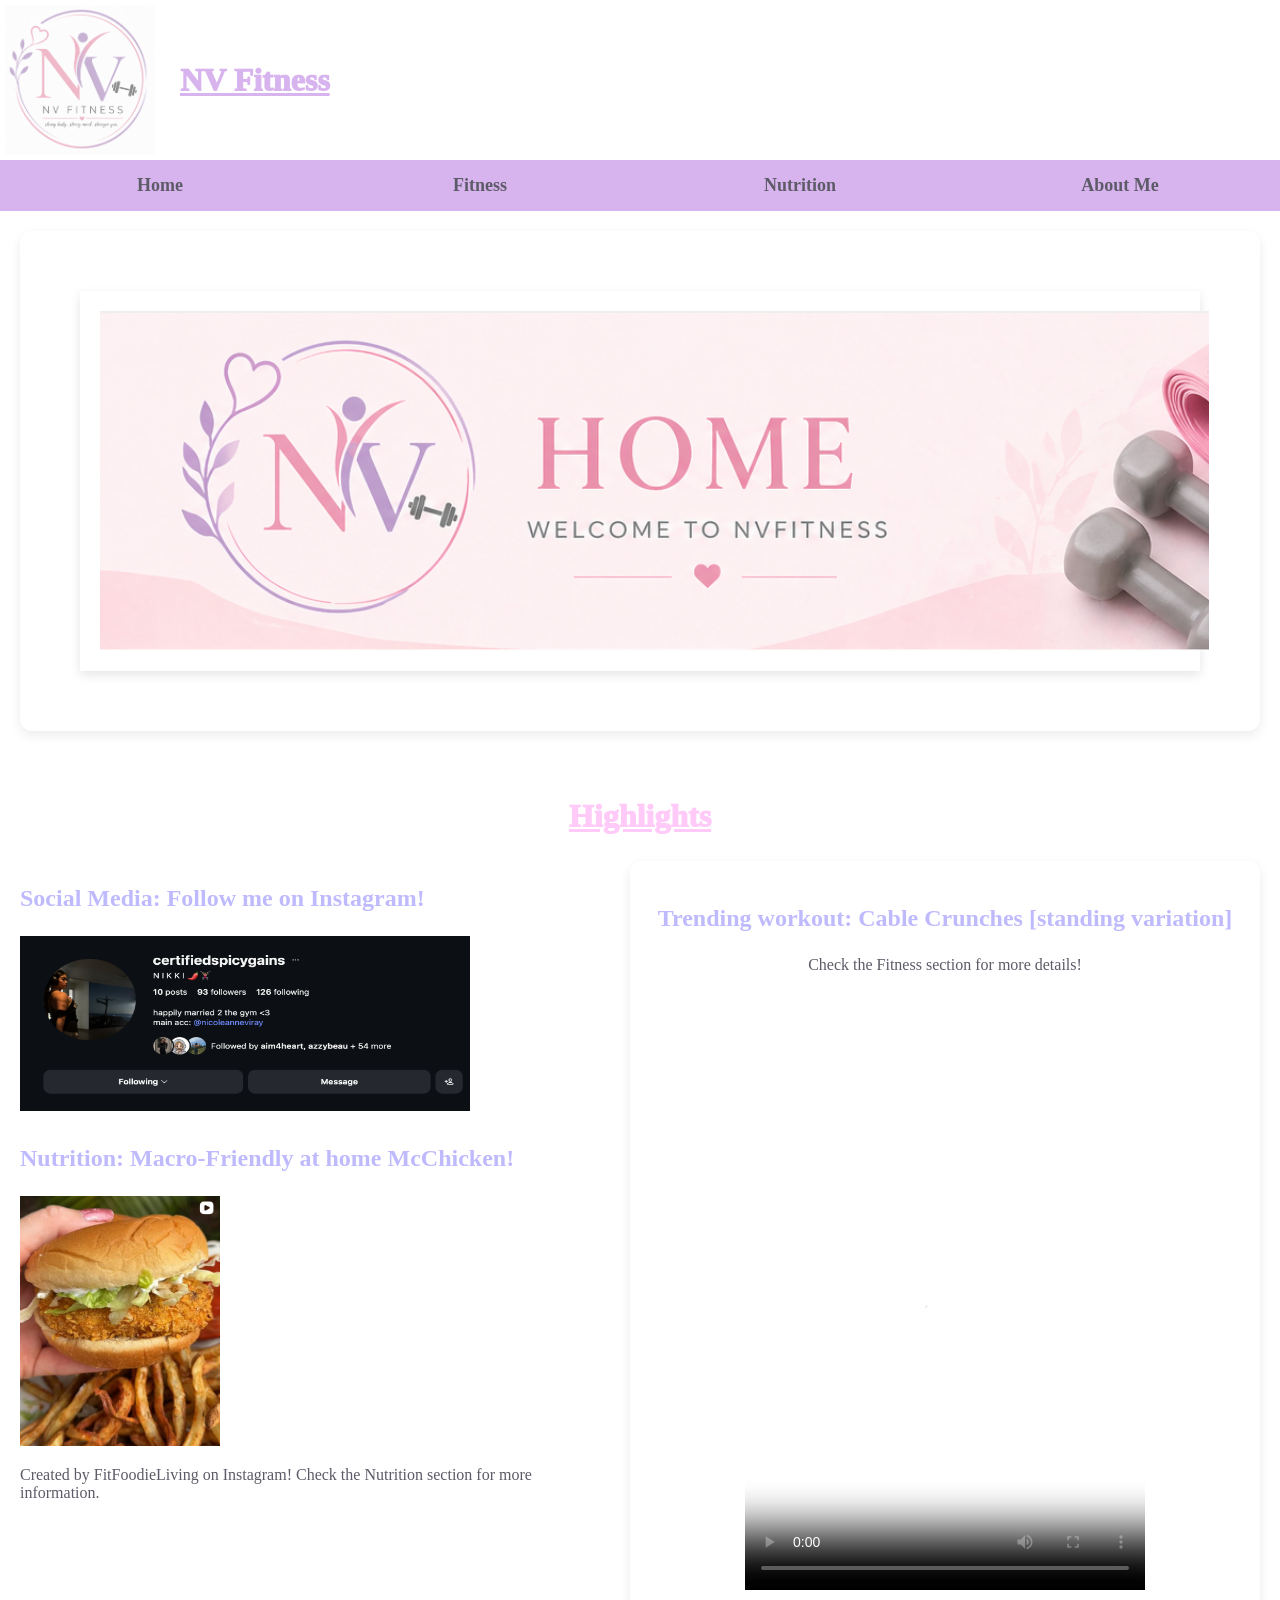
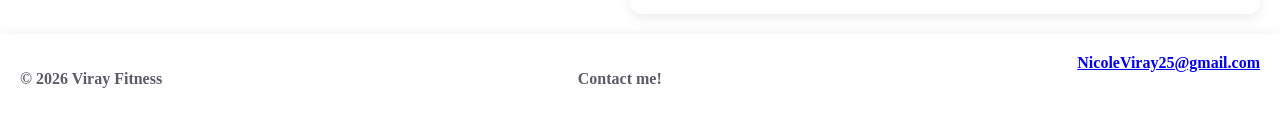
<file: index.html>
<!DOCTYPE html>
<html lang="en">
<head>
  <meta charset="UTF-8">
  <meta name="viewport" content="width=device-width, initial-scale=1.0">
  <title>NV Fitness</title>
  <!-- Google tag (gtag.js) -->
<script async src="https://www.googletagmanager.com/gtag/js?id=G-GXXBCGQ0QT"></script>
<script>
  window.dataLayer = window.dataLayer || [];
  function gtag(){dataLayer.push(arguments);}
  gtag('js', new Date());

  gtag('config', 'G-GXXBCGQ0QT');
</script>
  <link rel="stylesheet" href="styling.css">
</head>
<body>

  <!-- Header -->
  <header class="header">
    <div class="logo"><img src="logo.png" width="150" height="150" alt=""></div>
    <h1 class="title">NV Fitness</h1>
  </header>

  <!-- Navigation -->
  <nav class="nav">
    <a href="index.html">Home</a>
    <a href="fitness.html">Fitness</a>
    <a href="nutrition.html">Nutrition</a>
    <a href="aboutme.html">About Me</a>
  </nav>

  <!-- Hero Image -->
  <section class="hero">
   <div class="header"><img src="home.png" alt=""></div>
  </section>

  <!-- Highlights Section -->
  <section class="highlights">
    <h2>Highlights</h2>

    <div class="content">

      <!-- Left Side -->
      <div class="left">
        <div class="post">
          <h3>Social Media: <span>Follow me on Instagram!</span></h3>
          <a href="https://www.instagram.com/certifiedspicygains/">
            <img src="instagram.png" width="450" height="175">
          </a>
        </div>

        <div class="post">
          <h3>Nutrition: <span>Macro-Friendly at home McChicken!</span></h3>
          <a href="https://www.instagram.com/reel/DV7AVCEjYZd/?utm_source=ig_web_copy_link&igsh=NTc4MTIwNjQ2YQ==">
            <img src="McChicken.png" width="200" height="250">
          </a>  
        <p>Created by FitFoodieLiving on Instagram! Check the Nutrition section for more information.</p>
        </div>
      </div>

      <!-- Right Side -->
      <div class="right">
        <h3>Trending workout: Cable Crunches [standing variation] </h3>
         <p>Check the Fitness section for more details!</p>
        <video controls poster="cablecrunch.mov" width="400" height="600">
    <source src="cablecrunch.mp4" type="mp4" />
    <source src="cablecrunch.ogv" type="ogv" />

      </div>
     
    </div>
  </section>

  <!-- Footer -->
  <footer class="footer">
    <p>© 2026 Viray Fitness</p>
    <p>Contact me!</p>
    <a href="mailto:NicoleViray25@gmail.com">NicoleViray25@gmail.com</a>
  </footer>

</body>
</html>
</file>
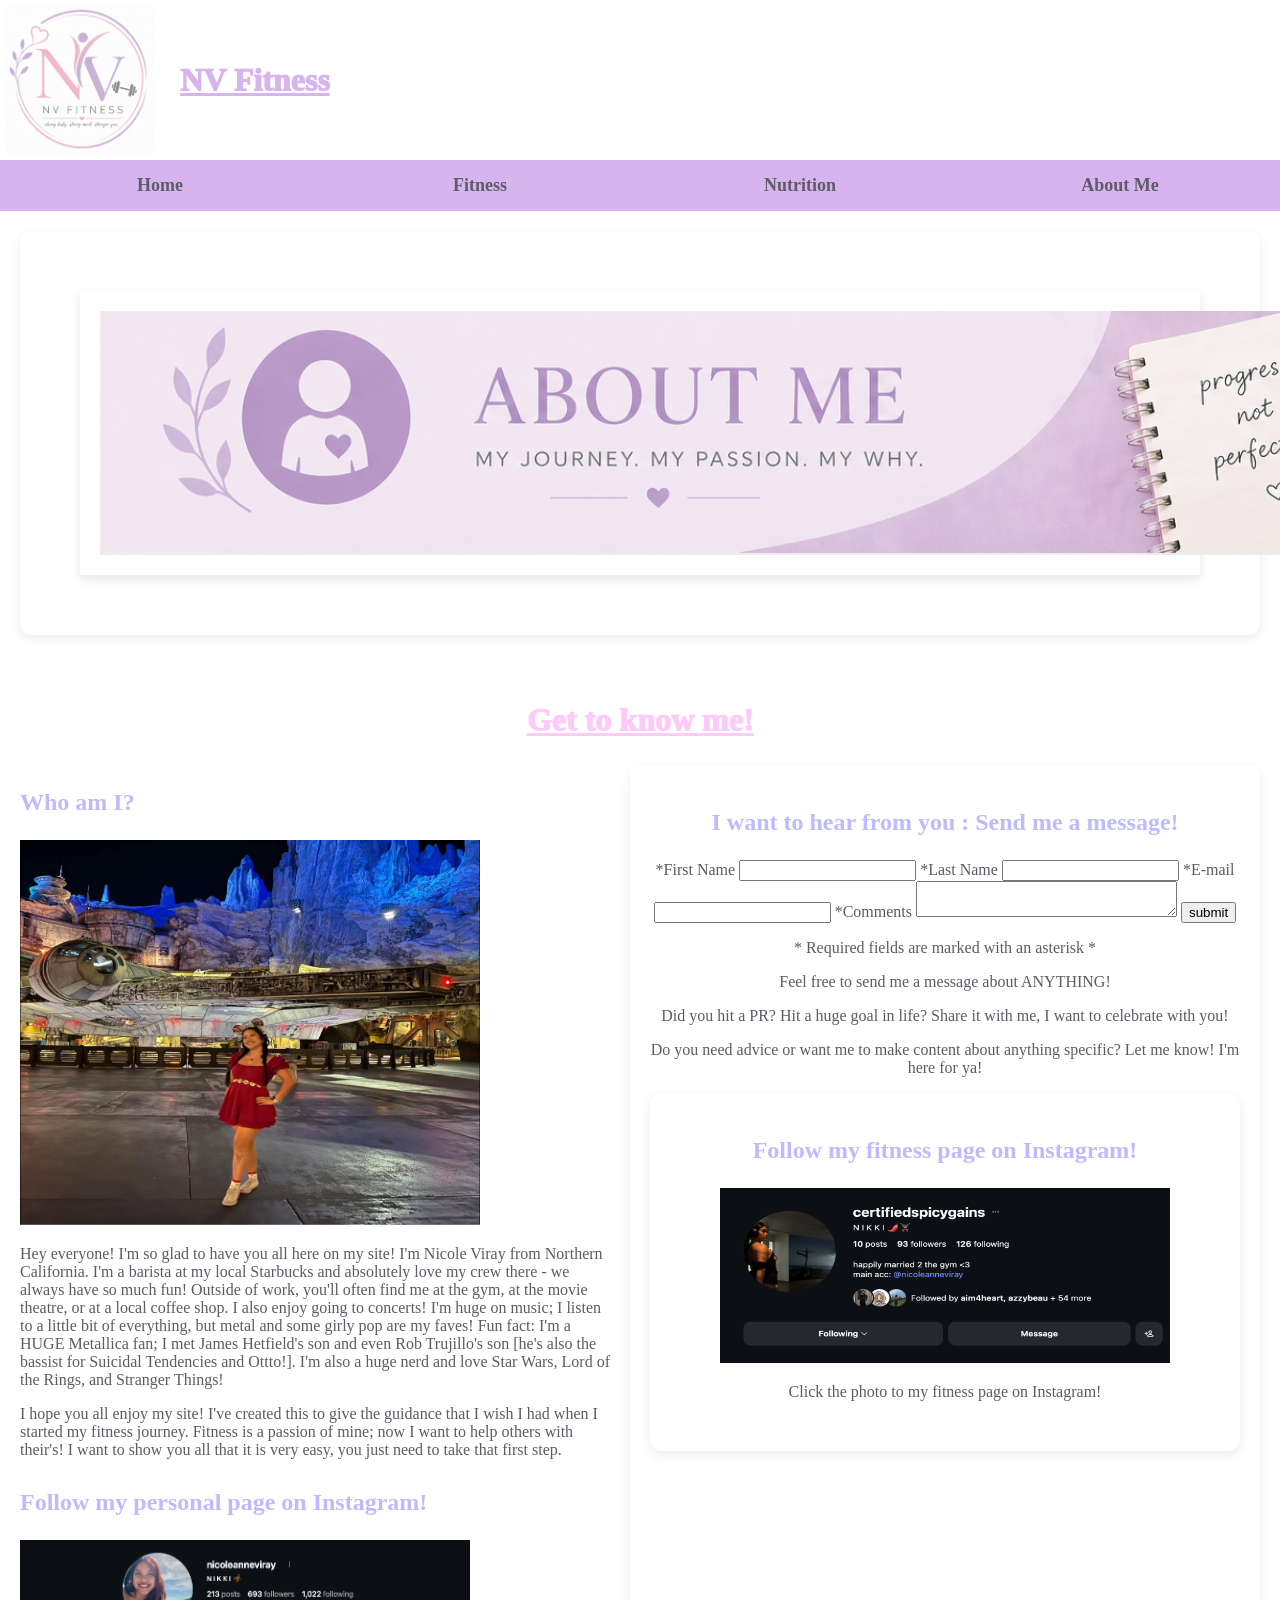
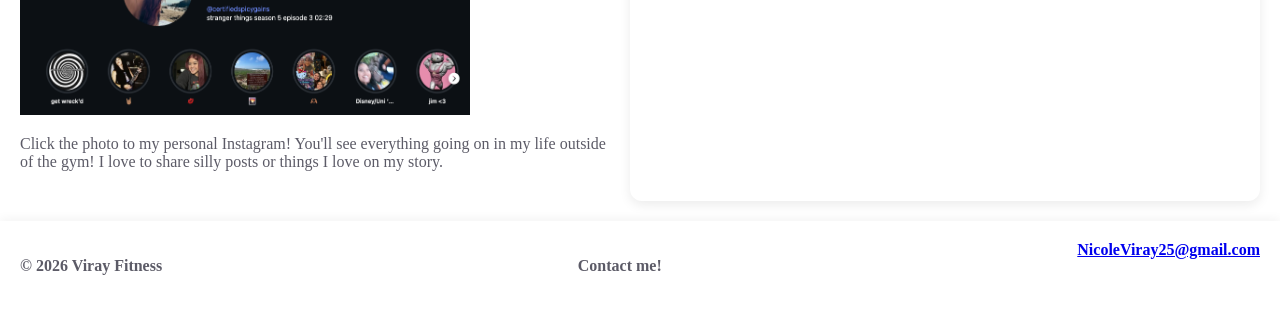
<file: aboutme.html>
<!DOCTYPE html>
<html lang="en">
<head>
  <meta charset="UTF-8">
  <meta name="viewport" content="width=device-width, initial-scale=1.0">
  <title>NV Fitness</title>
  <!-- Google tag (gtag.js) -->
<script async src="https://www.googletagmanager.com/gtag/js?id=G-GXXBCGQ0QT"></script>
<script>
  window.dataLayer = window.dataLayer || [];
  function gtag(){dataLayer.push(arguments);}
  gtag('js', new Date());

  gtag('config', 'G-GXXBCGQ0QT');
</script>
  <link rel="stylesheet" href="styling.css">
</head>
<body>

  <!-- Header -->
  <header class="header">
   <div class="logo"><img src="logo.png" width="150" height="150" alt=""></div>
    <h1 class="title">NV Fitness</h1>
  </header>

  <!-- Navigation -->
  <nav class="nav">
    <a href="index.html">Home</a>
    <a href="fitness.html">Fitness</a>
    <a href="nutrition.html">Nutrition</a>
    <a href="aboutme.html">About Me</a>
  </nav>

  <!-- Hero Image -->
  <section class="hero">
   <div class="header"><img src="ab2.png" alt=""></div>
  </section>

  <!-- Highlights Section -->
  <section class="highlights">
    <h2>Get to know me!</h2>

    <div class="content">

      <!-- Left Side -->
      <div class="left">
        <div class="post">
          <h3>Who am I?</h3>
            <img src="me.jpg" width="460" height="385">
        <p>Hey everyone! I'm so glad to have you all here on my site! I'm Nicole Viray from Northern California. I'm a barista at my local Starbucks and absolutely love my crew there - we always have so much fun! Outside of work, you'll often find me at the gym, at the movie theatre, or at a local coffee shop. I also enjoy going to concerts! I'm huge on music; I listen to a little bit of everything, but metal and some girly pop are my faves! Fun fact: I'm a HUGE Metallica fan; I met James Hetfield's son and even Rob Trujillo's son [he's also the bassist for Suicidal Tendencies and Ottto!]. I'm also a huge nerd and love Star Wars, Lord of the Rings, and Stranger Things!</p>
        <p>I hope you all enjoy my site! I've created this to give the guidance that I wish I had when I started my fitness journey. Fitness is a passion of mine; now I want to help others with their's! I want to show you all that it is very easy, you just need to take that first step.</p>
        </div>

        <div class="post">
          <h3>Follow my personal page on Instagram!</span></h3>
          <a href="https://www.instagram.com/nicoleanneviray/">
            <img src="nviray.png" width="450" height="175">
          </a>
          <p>Click the photo to my personal Instagram! You'll see everything going on in my life outside of the gym! I love to share silly posts or things I love on my story.</p>
        </div>
      </div>

      <!-- Right Side -->
      <div class="right">
        <h3>I want to hear from you : Send me a message!</h3>
        <form method="post" action="https://webdevbasics.net/scripts/pacific.php">
                    <label for="myFName">*First Name</label>
                    <input type="text" id="myFName" name="myFName" required="required">

                    <label for="myLName">*Last Name</label>
                    <input type="text" id="myLName" name="myLName" required="required">

                    <label for="myEmail">*E-mail</label>
                    <input type="email" id="myEmail" name="myEmail" required="required">

                    <label for="myComments">*Comments</label>
                    <textarea type="myComments" id="myComments" cols="30" rows="2"></textarea>

                    <input type="submit" value="submit">

                </form>
    

                <p>* Required fields are marked with an asterisk *</p>
                <p>Feel free to send me a message about ANYTHING! </p>
                  
                <p>Did you hit a PR? Hit a huge goal in life? Share it with me, I want to celebrate with you! </p>
                <p>Do you need advice or want me to make content about anything specific? Let me know! I'm here for ya!</p>

      
      <div class="right">
       <div class="post">
          <h3><span>Follow my fitness page on Instagram!</span></h3>
          <a href="https://www.instagram.com/certifiedspicygains/">
            <img src="instagram.png" width="450" height="175">
          </a>
          <p>Click the photo to my fitness page on Instagram!</p>
        </div>
      </div>

    </div>
  </section>

  <!-- Footer -->
  <footer class="footer">
    <p>© 2026 Viray Fitness</p>
    <p>Contact me!</p>
    <a href="mailto:NicoleViray25@gmail.com">NicoleViray25@gmail.com</a>
  </footer>

</body>
</html>
</file>
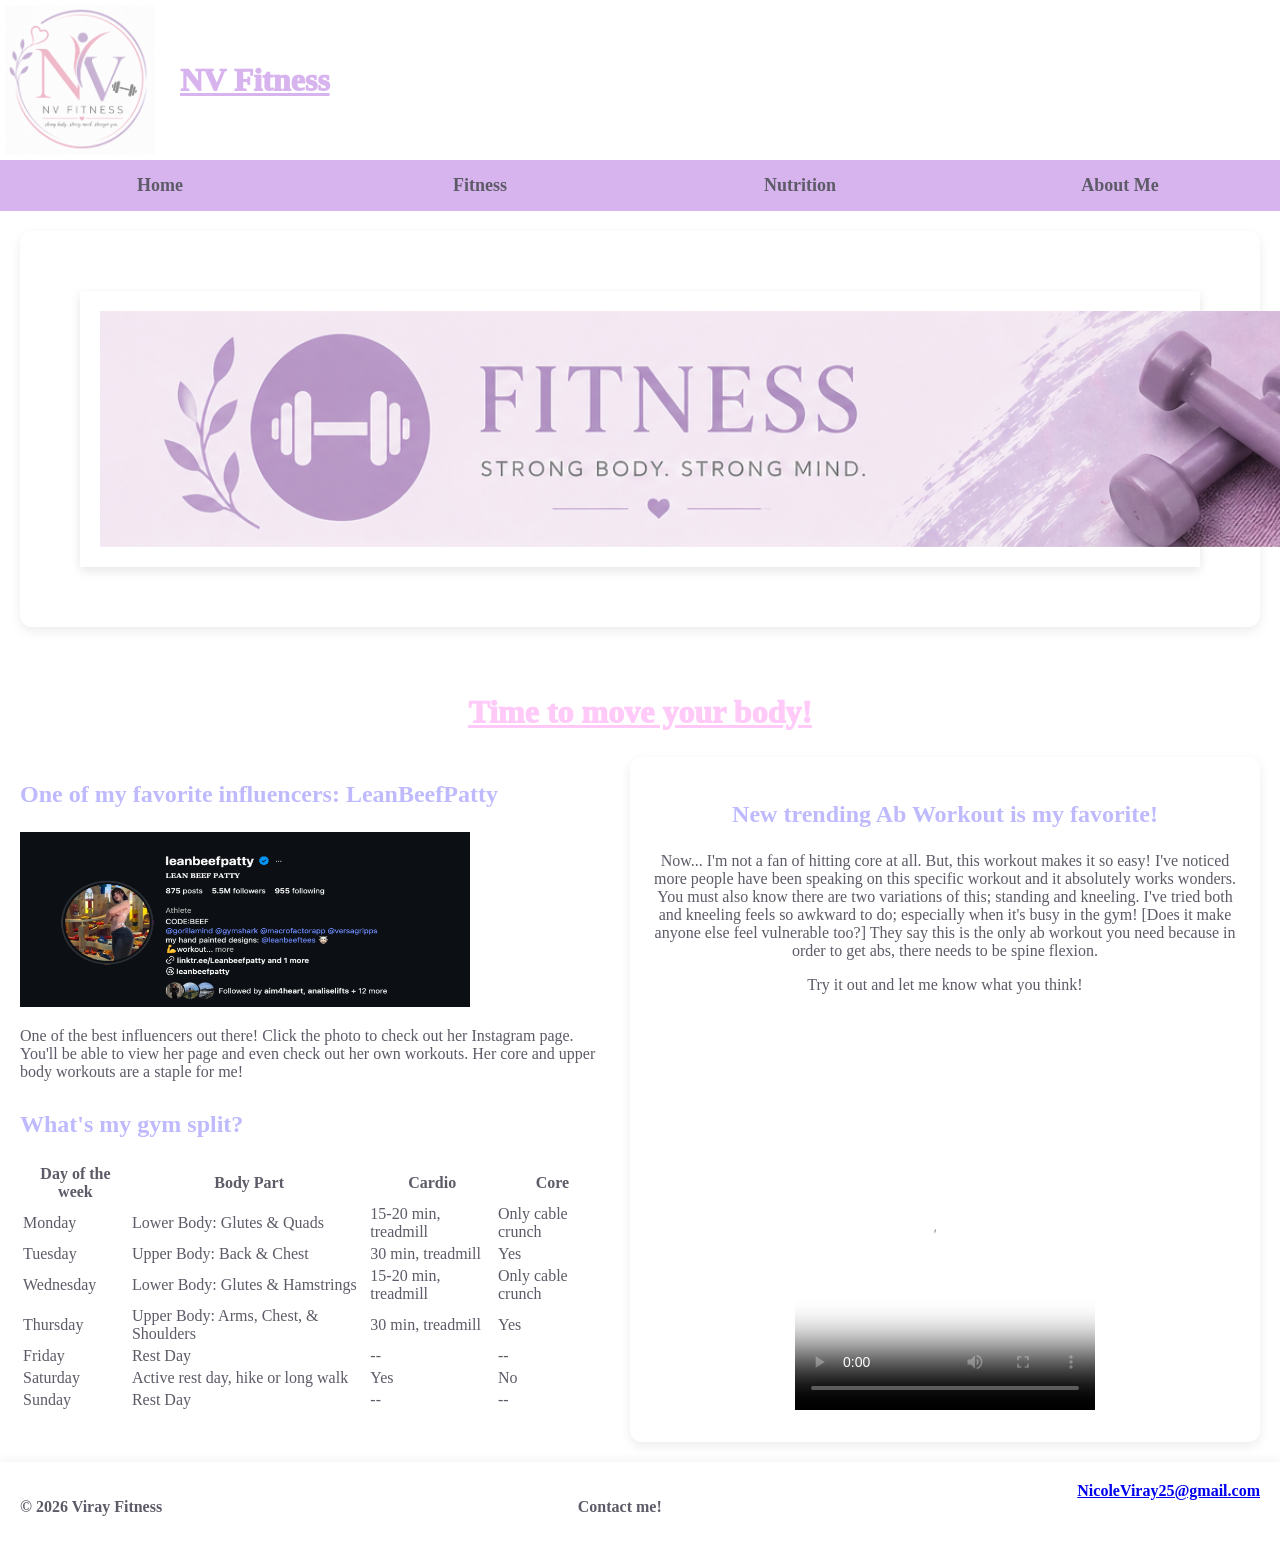
<file: fitness.html>
<!DOCTYPE html>
<html lang="en">
<head>
  <meta charset="UTF-8">
  <meta name="viewport" content="width=device-width, initial-scale=1.0">
  <title>NV Fitness</title>
  <!-- Google tag (gtag.js) -->
<script async src="https://www.googletagmanager.com/gtag/js?id=G-GXXBCGQ0QT"></script>
<script>
  window.dataLayer = window.dataLayer || [];
  function gtag(){dataLayer.push(arguments);}
  gtag('js', new Date());

  gtag('config', 'G-GXXBCGQ0QT');
</script>
  <link rel="stylesheet" href="styling.css">
</head>
<body>

  <!-- Header -->
  <header class="header">
   <div class="logo"><img src="logo.png" width="150" height="150" alt=""></div>
    <h1 class="title">NV Fitness</h1>
  </header>

  <!-- Navigation -->
  <nav class="nav">
    <a href="index.html">Home</a>
    <a href="fitness.html">Fitness</a>
    <a href="nutrition.html">Nutrition</a>
    <a href="aboutme.html">About Me</a>
  </nav>

  <!-- Hero Image -->
  <section class="hero">
   <div class="header"><img src="fitness.png" alt=""></div>
  </section>

  <!-- Highlights Section -->
  <section class="highlights">
    <h2>Time to move your body!</h2>

    <div class="content">

      <!-- Left Side -->
      <div class="left">
       
        <div class="post">
          <h3>One of my favorite influencers: <span>LeanBeefPatty</span></h3>
          <a href="https://www.instagram.com/leanbeefpatty/">
            <img src="lbp.png" width="450" height="175">
          </a>  
        <p>One of the best influencers out there! Click the photo to check out her Instagram page. You'll be able to view her page and even check out her own workouts. Her core and upper body workouts are a staple for me!</p>
        </div>

       <div class="post">
          <h3>What's my gym split?</span></h3>
    <table>
                <tr>
                    <th>Day of the week</th>
                    <th>Body Part</th>
                    <th>Cardio</th>
                    <th>Core</th>
                </tr>
                <tr>
                    <td>Monday</td>
                    <td class="text">Lower Body: Glutes & Quads</td>
                    <td>15-20 min, treadmill</td>
                    <td>Only cable crunch</td>
                </tr>
                <tr>
                    <td>Tuesday</td>
                    <td class="text">Upper Body: Back & Chest</td>
                    <td>30 min, treadmill</td>
                    <td>Yes</td>
                </tr>
                <tr>
                    <td>Wednesday</td>
                    <td class="text">Lower Body: Glutes & Hamstrings</td>
                    <td>15-20 min, treadmill</td>
                    <td>Only cable crunch</td>
                </tr>
                <tr>
                    <td>Thursday</td>
                    <td class="text">Upper Body: Arms, Chest, & Shoulders</td>
                    <td>30 min, treadmill</td>
                    <td>Yes</td>
                </tr>
                <tr>
                    <td>Friday</td>
                    <td class="text">Rest Day</td>
                    <td>--</td>
                    <td>--</td>
                </tr>
                 <tr>
                    <td>Saturday</td>
                    <td class="text">Active rest day, hike or long walk</td>
                    <td>Yes</td>
                    <td>No</td>
                </tr>
                 <tr>
                    <td>Sunday</td>
                    <td class="text">Rest Day</td>
                    <td>--</td>
                    <td>--</td>
                </tr>
            </table>
        </div>
  
      </div>

      <!-- Right Side -->
      <div class="right">
        <h3>New trending Ab Workout is my favorite!</h3>
        <p>Now... I'm not a fan of hitting core at all. But, this workout makes it so easy! I've noticed more people have been speaking on this specific workout and it absolutely works wonders. You must also know there are two variations of this; standing and kneeling. I've tried both and kneeling feels so awkward to do; especially when it's busy in the gym! [Does it make anyone else feel vulnerable too?] They say this is the only ab workout you need because in order to get abs, there needs to be spine flexion.</p>
        <p>Try it out and let me know what you think!</p>
        <video controls poster="cablecrunch.mov" width="300" height="400">
         <source src="cablecrunch.mp4" type="mp4" />
        <source src="cablecrunch.ogv" type="ogv" />

        
      </div>
  </section>

  <!-- Footer -->
  <footer class="footer">
    <p>© 2026 Viray Fitness</p>
    <p>Contact me!</p>
    <a href="mailto:NicoleViray25@gmail.com">NicoleViray25@gmail.com</a>
  </footer>

</body>
</html>
</file>
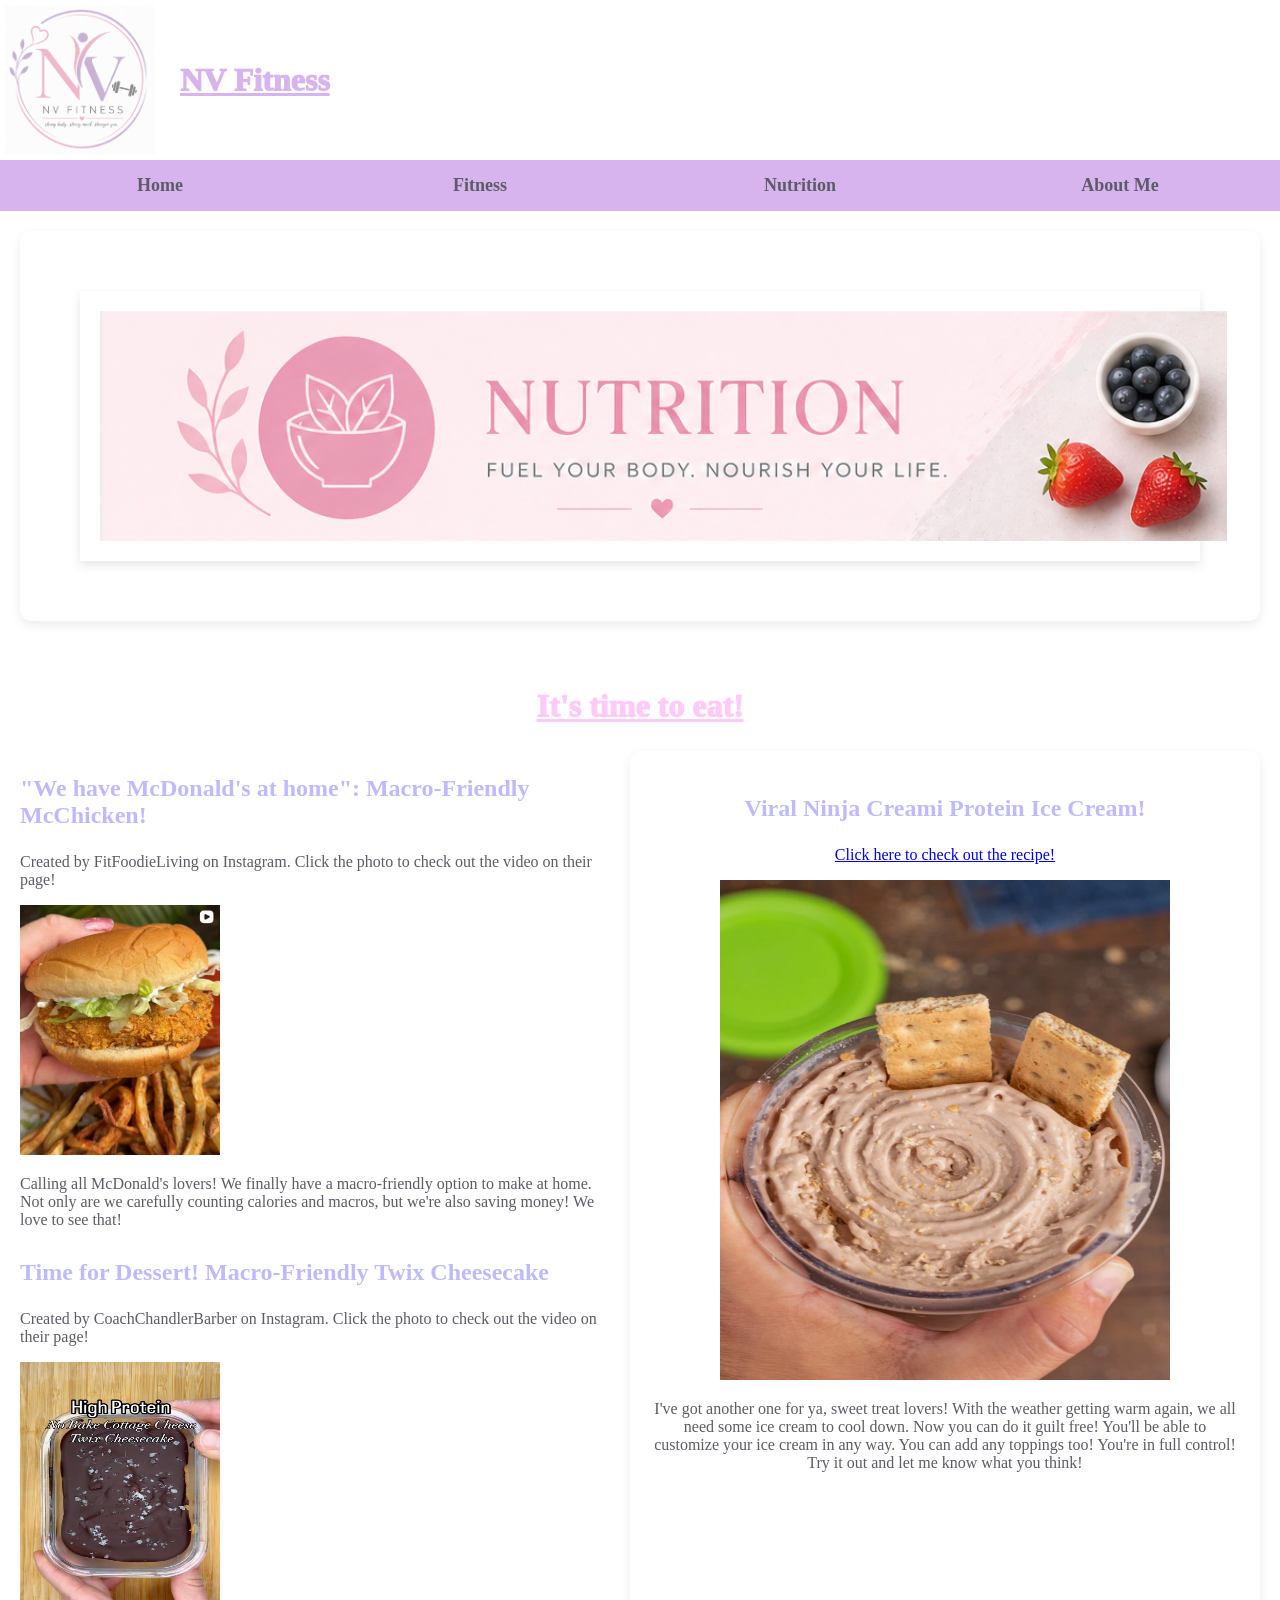
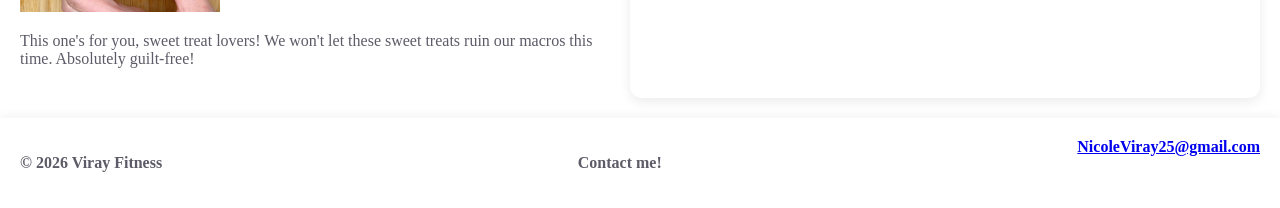
<file: nutrition.html>
<!DOCTYPE html>
<html lang="en">
<head>
  <meta charset="UTF-8">
  <meta name="viewport" content="width=device-width, initial-scale=1.0">
  <title>NV Fitness</title>
  <!-- Google tag (gtag.js) -->
<script async src="https://www.googletagmanager.com/gtag/js?id=G-GXXBCGQ0QT"></script>
<script>
  window.dataLayer = window.dataLayer || [];
  function gtag(){dataLayer.push(arguments);}
  gtag('js', new Date());

  gtag('config', 'G-GXXBCGQ0QT');
</script>
  <link rel="stylesheet" href="styling.css">
</head>
<body>

  <!-- Header -->
  <header class="header">
   <div class="logo"><img src="logo.png" width="150" height="150" alt=""></div>
    <h1 class="title">NV Fitness</h1>
  </header>

  <!-- Navigation -->
  <nav class="nav">
    <a href="index.html">Home</a>
    <a href="fitness.html">Fitness</a>
    <a href="nutrition.html">Nutrition</a>
    <a href="aboutme.html">About Me</a>
  </nav>

  <!-- Hero Image -->
  <section class="hero">
   <div class="header"><img src="nutri.png" alt=""></div>
  </section>

  <!-- Highlights Section -->
  <section class="highlights">
    <h2>It's time to eat!</h2>

    <div class="content">

      <!-- Left Side -->
      <div class="left">

        <div class="post">
          <h3>"We have McDonald's at home": <span>Macro-Friendly McChicken!</span></h3>
          <p>Created by FitFoodieLiving on Instagram. Click the photo to check out the video on their page!</p>
          <a href="https://www.instagram.com/reel/DV7AVCEjYZd/?utm_source=ig_web_copy_link&igsh=NTc4MTIwNjQ2YQ==">
            <img src="McChicken.png" width="200" height="250">
          </a>  
        <p>Calling all McDonald's lovers! We finally have a macro-friendly option to make at home. Not only are we carefully counting calories and macros, but we're also saving money! We love to see that!</p>
        </div>

        <div class="post">
          <h3>Time for Dessert! <span>Macro-Friendly Twix Cheesecake</span></h3>
          <p>Created by CoachChandlerBarber on Instagram. Click the photo to check out the video on their page!</p>
          <a href="https://www.instagram.com/reels/DGl4SCHz3_x/">
            <img src="cheescake.png" width="200" height="250">
          </a>
          <p>This one's for you, sweet treat lovers! We won't let these sweet treats ruin our macros this time. Absolutely guilt-free!</p>
        </div>
      </div>

      <!-- Right Side -->
      <div class="right">
        <h3>Viral Ninja Creami Protein Ice Cream!</h3>
        <p><a href="https://theproteinchef.co/the-best-ninja-creami-protein-ice-cream-recipes/">Click here to check out the recipe!</a></p>
        <img src="icecream.jpg.webp" width="450" height="500">
        <p>I've got another one for ya, sweet treat lovers! With the weather getting warm again, we all need some ice cream to cool down. Now you can do it guilt free! You'll be able to customize your ice cream in any way. You can add any toppings too! You're in full control! Try it out and let me know what you think!</p>
        

      </div>

    </div>
  </section>

  <!-- Footer -->
  <footer class="footer">
    <p>© 2026 Viray Fitness</p>
    <p>Contact me!</p>
    <a href="mailto:NicoleViray25@gmail.com">NicoleViray25@gmail.com</a>
  </footer>

</body>
</html>
</file>
<file: styling.css>
<!-- styling.css -->


:root {
  --text: #5C5B67;
  --background: #FBFBFE;
  --primary: #ffc9f8;
  --secondary: #bebafd;
  --accent: #d8b4ef;
}

body {
  font-family: cursive;
  margin: 0;
  padding: 0;
  background-color: var(--background);
  color:#5C5B67;
}

.header {
  display: flex;
  align-items: center;
  padding: 20px;
  gap: 40px;
  background-color: var(--primary);
  box-shadow: 0 4px 10px rgba(0,0,0,0.1);
}

.logo {
  width: 120px;
  height: 120px;
  border: 3px solid var(--text);
  display: flex;
  align-items: center;
  justify-content: center;
  background-color: white;
  border-radius: 12px;
}

.title {
  text-decoration: underline;
  font-weight: 1000;
  font-size: xx-large;
  color: #d8b4ef;
  text-align: center;
}

.nav {
  display: flex;
  font-size: large;
  background-color: #d8b4ef;
}

.nav a {
  flex: 1;
  padding: 15px;
  text-align: center;
  border: 2px solid var(--text);
  text-decoration: none;
  color: #5C5B67;
  font-weight: 600;
  transition: all 0.3s ease;
}

.nav a:hover {
  background-color: var(--accent);
  transform: translateY(-2px);
}

.hero {
  margin: 20px;
  padding: 60px;
  border: 3px solid var(--text);
  text-align: center;
  background-color: white;
  border-radius: 12px;
  box-shadow: 0 4px 12px rgba(0,0,0,0.08);
}

.highlights {
  padding: 20px;
}

.highlights h2 {
  text-align: center;
  text-decoration: underline;
  font-weight: 1000;
  font-size: xx-large;
  color: #ffc9f8
}

.highlights h3 {
  color: #bebafd;
  font-size: x-large;
}

.content {
  display: flex;
  gap: 20px;
}

.left {
  flex: 1;
}

.right {
  flex: 1;
  border: 3px solid var(--text);
  padding: 20px;
  text-align: center;
  background-color: var(--primary);
  border-radius: 12px;
  box-shadow: 0 4px 12px rgba(0,0,0,0.08);
}

.post {
  margin-bottom: 30px;
}

.media {
  height: 120px;
  border: 2px solid var(--text);
  display: flex;
  align-items: center;
  justify-content: center;
  margin-top: 10px;
  background-color: var(--accent);
  border-radius: 10px;
  box-shadow: 0 2px 8px rgba(0,0,0,0.08);
}

.large {
  height: 200px;
}

.footer {
  display: flex;
  justify-content: space-between;
  padding: 20px;
  background-color: var(--secondary);
  font-weight: 600;
  box-shadow: 0 -2px 10px rgba(0,0,0,0.05);
}
</file>
